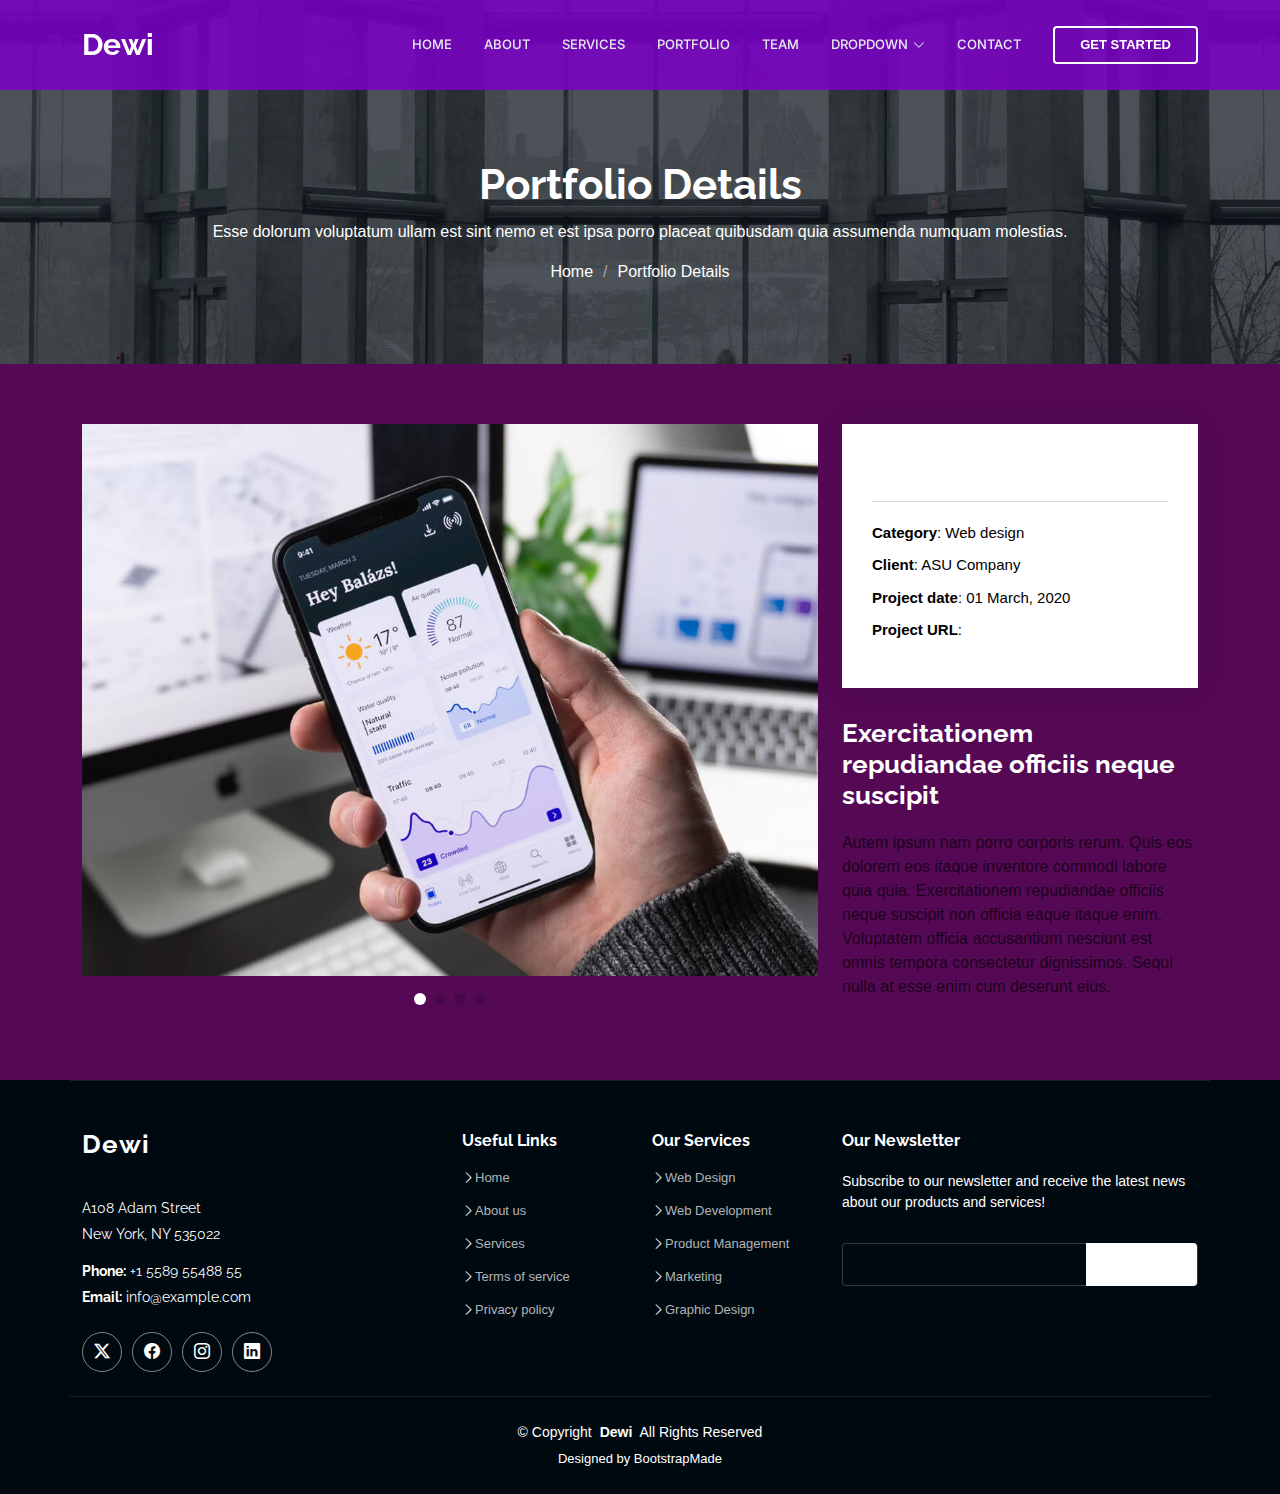
<file: portfolio-details.html>
<!DOCTYPE html>
<html lang="en">

<head>
  <meta charset="utf-8">
  <meta content="width=device-width, initial-scale=1.0" name="viewport">
  <title>TEMS CREATIVE TECH | PORTFOLIO DETAILS</title>
  <meta name="description" content="Welcome to Tems Creative">
  <meta name="keywords" content="Tems Creative Tech, Tems Creative Digital Agency, Tems Creative">

  <!-- Favicons -->
  <link href="assets/img/favicon.png" rel="icon">
  <link href="assets/img/apple-touch-icon.png" rel="apple-touch-icon">

  <!-- Fonts -->
  <link href="https://fonts.googleapis.com" rel="preconnect">
  <link href="https://fonts.gstatic.com" rel="preconnect" crossorigin>
  <link href="https://fonts.googleapis.com/css2?family=Roboto:ital,wght@0,100;0,300;0,400;0,500;0,700;0,900;1,100;1,300;1,400;1,500;1,700;1,900&family=Raleway:ital,wght@0,100;0,200;0,300;0,400;0,500;0,600;0,700;0,800;0,900;1,100;1,200;1,300;1,400;1,500;1,600;1,700;1,800;1,900&family=Inter:wght@100;200;300;400;500;600;700;800;900&display=swap" rel="stylesheet">

  <!-- Vendor CSS Files -->
  <link href="assets/vendor/font-awesome/css/font-awesome.css" rel="stylesheet">
  <link href="assets/vendor/font-awesome/css/font-awesome.min.css" rel="stylesheet">
  <link href="assets/vendor/bootstrap/css/bootstrap.min.css" rel="stylesheet">
  <link href="assets/vendor/bootstrap-icons/bootstrap-icons.css" rel="stylesheet">
  <link href="assets/vendor/font-awesome/css/font-awesome.css" rel="stylesheet">
  <link href="assets/vendor/font-awesome/css/font-awesome.min.css" rel="stylesheet">
  <link href="assets/vendor/aos/aos.css" rel="stylesheet">
  <link href="assets/vendor/glightbox/css/glightbox.min.css" rel="stylesheet">
  <link href="assets/vendor/swiper/swiper-bundle.min.css" rel="stylesheet">
  <link rel="stylesheet" href="https://cdn.jsdelivr.net/npm/bootstrap-icons@1.10.5/font/bootstrap-icons.css">
  <link rel='stylesheet' href='https://unpkg.com/boxicons@2.1.4/css/boxicons.min.css'>


  <!-- Main CSS File -->
  <link href="assets/css/main.css" rel="stylesheet">
  <link rel="preconnect" href="https://fonts.googleapis.com">
  <link rel="preconnect" href="https://fonts.gstatic.com" crossorigin>
  <link href="https://fonts.googleapis.com/css2?family=Poppins:ital,wght@0,100;0,200;0,300;0,400;0,500;0,600;0,700;0,800;0,900;1,100;1,200;1,300;1,400;1,500;1,600;1,700;1,800;1,900&display=swap" rel="stylesheet">
 

<body class="portfolio-details-page">

  <header id="header" class="header d-flex align-items-center fixed-top">
    <div class="container-fluid container-xl position-relative d-flex align-items-center">

      <a href="index.html" class="logo d-flex align-items-center me-auto">
        <!-- Uncomment the line below if you also wish to use an image logo -->
        <!-- <img src="assets/img/logo.png" alt=""> -->
        <h1 class="sitename">Dewi</h1>
      </a>

      <nav id="navmenu" class="navmenu">
        <ul>
          <li><a href="#hero">Home</a></li>
          <li><a href="#about">About</a></li>
          <li><a href="#services">Services</a></li>
          <li><a href="#portfolio">Portfolio</a></li>
          <li><a href="#team">Team</a></li>
          <li class="dropdown"><a href="#"><span>Dropdown</span> <i class="bi bi-chevron-down toggle-dropdown"></i></a>
            <ul>
              <li><a href="#">Dropdown 1</a></li>
              <li class="dropdown"><a href="#"><span>Deep Dropdown</span> <i class="bi bi-chevron-down toggle-dropdown"></i></a>
                <ul>
                  <li><a href="#">Deep Dropdown 1</a></li>
                  <li><a href="#">Deep Dropdown 2</a></li>
                  <li><a href="#">Deep Dropdown 3</a></li>
                  <li><a href="#">Deep Dropdown 4</a></li>
                  <li><a href="#">Deep Dropdown 5</a></li>
                </ul>
              </li>
              <li><a href="#">Dropdown 2</a></li>
              <li><a href="#">Dropdown 3</a></li>
              <li><a href="#">Dropdown 4</a></li>
            </ul>
          </li>
          <li><a href="#contact">Contact</a></li>
        </ul>
        <i class="mobile-nav-toggle d-xl-none bi bi-list"></i>
      </nav>

      <a class="cta-btn" href="index.html#about">Get Started</a>

    </div>
  </header>

  <main class="main">

    <!-- Page Title -->
    <div class="page-title dark-background" data-aos="fade" style="background-image: url(assets/img/page-title-bg.webp);">
      <div class="container position-relative">
        <h1>Portfolio Details</h1>
        <p>Esse dolorum voluptatum ullam est sint nemo et est ipsa porro placeat quibusdam quia assumenda numquam molestias.</p>
        <nav class="breadcrumbs">
          <ol>
            <li><a href="index.html">Home</a></li>
            <li class="current">Portfolio Details</li>
          </ol>
        </nav>
      </div>
    </div><!-- End Page Title -->

    <!-- Portfolio Details Section -->
    <section id="portfolio-details" class="portfolio-details section">

      <div class="container" data-aos="fade-up" data-aos-delay="100">

        <div class="row gy-4">

          <div class="col-lg-8">
            <div class="portfolio-details-slider swiper init-swiper">

              <script type="application/json" class="swiper-config">
                {
                  "loop": true,
                  "speed": 600,
                  "autoplay": {
                    "delay": 5000
                  },
                  "slidesPerView": "auto",
                  "pagination": {
                    "el": ".swiper-pagination",
                    "type": "bullets",
                    "clickable": true
                  }
                }
              </script>

              <div class="swiper-wrapper align-items-center">

                <div class="swiper-slide">
                  <img src="assets/img/portfolio/app-1.jpg" alt="">
                </div>

                <div class="swiper-slide">
                  <img src="assets/img/portfolio/product-1.jpg" alt="">
                </div>

                <div class="swiper-slide">
                  <img src="assets/img/portfolio/branding-1.jpg" alt="">
                </div>

                <div class="swiper-slide">
                  <img src="assets/img/portfolio/books-1.jpg" alt="">
                </div>

              </div>
              <div class="swiper-pagination"></div>
            </div>
          </div>

          <div class="col-lg-4">
            <div class="portfolio-info" data-aos="fade-up" data-aos-delay="200">
              <h3>Project information</h3>
              <ul>
                <li><strong>Category</strong>: Web design</li>
                <li><strong>Client</strong>: ASU Company</li>
                <li><strong>Project date</strong>: 01 March, 2020</li>
                <li><strong>Project URL</strong>: <a href="#">www.example.com</a></li>
              </ul>
            </div>
            <div class="portfolio-description" data-aos="fade-up" data-aos-delay="300">
              <h2>Exercitationem repudiandae officiis neque suscipit</h2>
              <p>
                Autem ipsum nam porro corporis rerum. Quis eos dolorem eos itaque inventore commodi labore quia quia. Exercitationem repudiandae officiis neque suscipit non officia eaque itaque enim. Voluptatem officia accusantium nesciunt est omnis tempora consectetur dignissimos. Sequi nulla at esse enim cum deserunt eius.
              </p>
            </div>
          </div>

        </div>

      </div>

    </section><!-- /Portfolio Details Section -->

  </main>

  <footer id="footer" class="footer dark-background">

    <div class="container footer-top">
      <div class="row gy-4">
        <div class="col-lg-4 col-md-6 footer-about">
          <a href="index.html" class="logo d-flex align-items-center">
            <span class="sitename">Dewi</span>
          </a>
          <div class="footer-contact pt-3">
            <p>A108 Adam Street</p>
            <p>New York, NY 535022</p>
            <p class="mt-3"><strong>Phone:</strong> <span>+1 5589 55488 55</span></p>
            <p><strong>Email:</strong> <span>info@example.com</span></p>
          </div>
          <div class="social-links d-flex mt-4">
            <a href=""><i class="bi bi-twitter-x"></i></a>
            <a href=""><i class="bi bi-facebook"></i></a>
            <a href=""><i class="bi bi-instagram"></i></a>
            <a href=""><i class="bi bi-linkedin"></i></a>
          </div>
        </div>

        <div class="col-lg-2 col-md-3 footer-links">
          <h4>Useful Links</h4>
          <ul>
            <li><i class="bi bi-chevron-right"></i> <a href="#">Home</a></li>
            <li><i class="bi bi-chevron-right"></i> <a href="#">About us</a></li>
            <li><i class="bi bi-chevron-right"></i> <a href="#">Services</a></li>
            <li><i class="bi bi-chevron-right"></i> <a href="#">Terms of service</a></li>
            <li><i class="bi bi-chevron-right"></i> <a href="#">Privacy policy</a></li>
          </ul>
        </div>

        <div class="col-lg-2 col-md-3 footer-links">
          <h4>Our Services</h4>
          <ul>
            <li><i class="bi bi-chevron-right"></i> <a href="#">Web Design</a></li>
            <li><i class="bi bi-chevron-right"></i> <a href="#">Web Development</a></li>
            <li><i class="bi bi-chevron-right"></i> <a href="#">Product Management</a></li>
            <li><i class="bi bi-chevron-right"></i> <a href="#">Marketing</a></li>
            <li><i class="bi bi-chevron-right"></i> <a href="#">Graphic Design</a></li>
          </ul>
        </div>

        <div class="col-lg-4 col-md-12 footer-newsletter">
          <h4>Our Newsletter</h4>
          <p>Subscribe to our newsletter and receive the latest news about our products and services!</p>
          <form action="forms/newsletter.php" method="post" class="php-email-form">
            <div class="newsletter-form"><input type="email" name="email"><input type="submit" value="Subscribe"></div>
            <div class="loading">Loading</div>
            <div class="error-message"></div>
            <div class="sent-message">Your subscription request has been sent. Thank you!</div>
          </form>
        </div>

      </div>
    </div>

    <div class="container copyright text-center mt-4">
      <p>© <span>Copyright</span> <strong class="px-1 sitename">Dewi</strong> <span>All Rights Reserved</span></p>
      <div class="credits">
        <!-- All the links in the footer should remain intact. -->
        <!-- You can delete the links only if you've purchased the pro version. -->
        <!-- Licensing information: https://bootstrapmade.com/license/ -->
        <!-- Purchase the pro version with working PHP/AJAX contact form: [buy-url] -->
        Designed by <a href="https://bootstrapmade.com/">BootstrapMade</a>
      </div>
    </div>

  </footer>

  <!-- Scroll Top -->
  <a href="#" id="scroll-top" class="scroll-top d-flex align-items-center justify-content-center"><i class="bi bi-arrow-up-short"></i></a>

  <!-- Preloader -->
  <div id="preloader"></div>

  <!-- Vendor JS Files -->
  <script src="assets/vendor/bootstrap/js/bootstrap.bundle.min.js"></script>
  <script src="assets/vendor/php-email-form/validate.js"></script>
  <script src="assets/vendor/aos/aos.js"></script>
  <script src="assets/vendor/glightbox/js/glightbox.min.js"></script>
  <script src="assets/vendor/purecounter/purecounter_vanilla.js"></script>
  <script src="assets/vendor/swiper/swiper-bundle.min.js"></script>
  <script src="assets/vendor/imagesloaded/imagesloaded.pkgd.min.js"></script>
  <script src="assets/vendor/isotope-layout/isotope.pkgd.min.js"></script>

  <!-- Main JS File -->
  <script src="assets/js/main.js"></script>

</body>

</html>
</file>
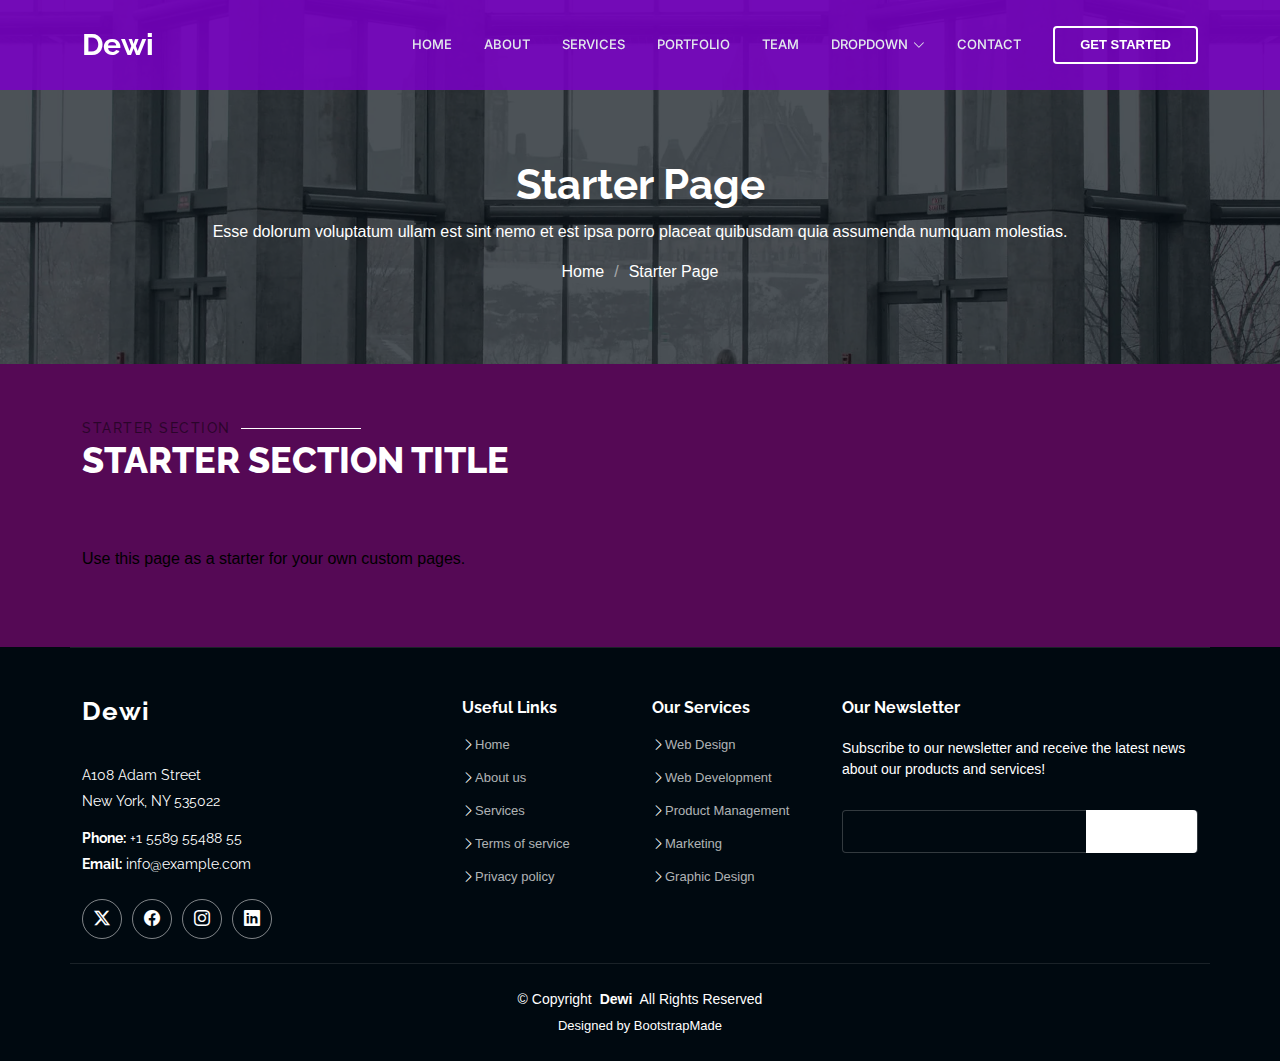
<file: starter-page.html>
<!DOCTYPE html>
<html lang="en">

<head>
  <meta charset="utf-8">
  <meta content="width=device-width, initial-scale=1.0" name="viewport">
  <title>Starter Page - Dewi Bootstrap Template</title>
  <meta name="description" content="">
  <meta name="keywords" content="">

  <!-- Favicons -->
  <link href="assets/img/favicon.png" rel="icon">
  <link href="assets/img/apple-touch-icon.png" rel="apple-touch-icon">

  <!-- Fonts -->
  <link href="https://fonts.googleapis.com" rel="preconnect">
  <link href="https://fonts.gstatic.com" rel="preconnect" crossorigin>
  <link href="https://fonts.googleapis.com/css2?family=Roboto:ital,wght@0,100;0,300;0,400;0,500;0,700;0,900;1,100;1,300;1,400;1,500;1,700;1,900&family=Raleway:ital,wght@0,100;0,200;0,300;0,400;0,500;0,600;0,700;0,800;0,900;1,100;1,200;1,300;1,400;1,500;1,600;1,700;1,800;1,900&family=Inter:wght@100;200;300;400;500;600;700;800;900&display=swap" rel="stylesheet">

  <!-- Vendor CSS Files -->
  <link href="assets/vendor/bootstrap/css/bootstrap.min.css" rel="stylesheet">
  <link href="assets/vendor/bootstrap-icons/bootstrap-icons.css" rel="stylesheet">
  <link href="assets/vendor/aos/aos.css" rel="stylesheet">
  <link href="assets/vendor/glightbox/css/glightbox.min.css" rel="stylesheet">
  <link href="assets/vendor/swiper/swiper-bundle.min.css" rel="stylesheet">

  <!-- Main CSS File -->
  <link href="assets/css/main.css" rel="stylesheet">

  <!-- =======================================================
  * Template Name: Dewi
  * Template URL: https://bootstrapmade.com/dewi-free-multi-purpose-html-template/
  * Updated: Aug 07 2024 with Bootstrap v5.3.3
  * Author: BootstrapMade.com
  * License: https://bootstrapmade.com/license/
  ======================================================== -->
</head>

<body class="starter-page-page">

  <header id="header" class="header d-flex align-items-center fixed-top">
    <div class="container-fluid container-xl position-relative d-flex align-items-center">

      <a href="index.html" class="logo d-flex align-items-center me-auto">
        <!-- Uncomment the line below if you also wish to use an image logo -->
        <!-- <img src="assets/img/logo.png" alt=""> -->
        <h1 class="sitename">Dewi</h1>
      </a>

      <nav id="navmenu" class="navmenu">
        <ul>
          <li><a href="#hero">Home</a></li>
          <li><a href="#about">About</a></li>
          <li><a href="#services">Services</a></li>
          <li><a href="#portfolio">Portfolio</a></li>
          <li><a href="#team">Team</a></li>
          <li class="dropdown"><a href="#"><span>Dropdown</span> <i class="bi bi-chevron-down toggle-dropdown"></i></a>
            <ul>
              <li><a href="#">Dropdown 1</a></li>
              <li class="dropdown"><a href="#"><span>Deep Dropdown</span> <i class="bi bi-chevron-down toggle-dropdown"></i></a>
                <ul>
                  <li><a href="#">Deep Dropdown 1</a></li>
                  <li><a href="#">Deep Dropdown 2</a></li>
                  <li><a href="#">Deep Dropdown 3</a></li>
                  <li><a href="#">Deep Dropdown 4</a></li>
                  <li><a href="#">Deep Dropdown 5</a></li>
                </ul>
              </li>
              <li><a href="#">Dropdown 2</a></li>
              <li><a href="#">Dropdown 3</a></li>
              <li><a href="#">Dropdown 4</a></li>
            </ul>
          </li>
          <li><a href="#contact">Contact</a></li>
        </ul>
        <i class="mobile-nav-toggle d-xl-none bi bi-list"></i>
      </nav>

      <a class="cta-btn" href="index.html#about">Get Started</a>

    </div>
  </header>

  <main class="main">

    <!-- Page Title -->
    <div class="page-title dark-background" data-aos="fade" style="background-image: url(assets/img/page-title-bg.webp);">
      <div class="container position-relative">
        <h1>Starter Page</h1>
        <p>Esse dolorum voluptatum ullam est sint nemo et est ipsa porro placeat quibusdam quia assumenda numquam molestias.</p>
        <nav class="breadcrumbs">
          <ol>
            <li><a href="index.html">Home</a></li>
            <li class="current">Starter Page</li>
          </ol>
        </nav>
      </div>
    </div><!-- End Page Title -->

    <!-- Starter Section Section -->
    <section id="starter-section" class="starter-section section">

      <!-- Section Title -->
      <div class="container section-title" data-aos="fade-up">
        <h2>Starter Section</h2>
        <p>Starter Section Title<br></p>
      </div><!-- End Section Title -->

      <div class="container" data-aos="fade-up">
        <p>Use this page as a starter for your own custom pages.</p>
      </div>

    </section><!-- /Starter Section Section -->

  </main>

  <footer id="footer" class="footer dark-background">

    <div class="container footer-top">
      <div class="row gy-4">
        <div class="col-lg-4 col-md-6 footer-about">
          <a href="index.html" class="logo d-flex align-items-center">
            <span class="sitename">Dewi</span>
          </a>
          <div class="footer-contact pt-3">
            <p>A108 Adam Street</p>
            <p>New York, NY 535022</p>
            <p class="mt-3"><strong>Phone:</strong> <span>+1 5589 55488 55</span></p>
            <p><strong>Email:</strong> <span>info@example.com</span></p>
          </div>
          <div class="social-links d-flex mt-4">
            <a href=""><i class="bi bi-twitter-x"></i></a>
            <a href=""><i class="bi bi-facebook"></i></a>
            <a href=""><i class="bi bi-instagram"></i></a>
            <a href=""><i class="bi bi-linkedin"></i></a>
          </div>
        </div>

        <div class="col-lg-2 col-md-3 footer-links">
          <h4>Useful Links</h4>
          <ul>
            <li><i class="bi bi-chevron-right"></i> <a href="#">Home</a></li>
            <li><i class="bi bi-chevron-right"></i> <a href="#">About us</a></li>
            <li><i class="bi bi-chevron-right"></i> <a href="#">Services</a></li>
            <li><i class="bi bi-chevron-right"></i> <a href="#">Terms of service</a></li>
            <li><i class="bi bi-chevron-right"></i> <a href="#">Privacy policy</a></li>
          </ul>
        </div>

        <div class="col-lg-2 col-md-3 footer-links">
          <h4>Our Services</h4>
          <ul>
            <li><i class="bi bi-chevron-right"></i> <a href="#">Web Design</a></li>
            <li><i class="bi bi-chevron-right"></i> <a href="#">Web Development</a></li>
            <li><i class="bi bi-chevron-right"></i> <a href="#">Product Management</a></li>
            <li><i class="bi bi-chevron-right"></i> <a href="#">Marketing</a></li>
            <li><i class="bi bi-chevron-right"></i> <a href="#">Graphic Design</a></li>
          </ul>
        </div>

        <div class="col-lg-4 col-md-12 footer-newsletter">
          <h4>Our Newsletter</h4>
          <p>Subscribe to our newsletter and receive the latest news about our products and services!</p>
          <form action="forms/newsletter.php" method="post" class="php-email-form">
            <div class="newsletter-form"><input type="email" name="email"><input type="submit" value="Subscribe"></div>
            <div class="loading">Loading</div>
            <div class="error-message"></div>
            <div class="sent-message">Your subscription request has been sent. Thank you!</div>
          </form>
        </div>

      </div>
    </div>

    <div class="container copyright text-center mt-4">
      <p>© <span>Copyright</span> <strong class="px-1 sitename">Dewi</strong> <span>All Rights Reserved</span></p>
      <div class="credits">
        <!-- All the links in the footer should remain intact. -->
        <!-- You can delete the links only if you've purchased the pro version. -->
        <!-- Licensing information: https://bootstrapmade.com/license/ -->
        <!-- Purchase the pro version with working PHP/AJAX contact form: [buy-url] -->
        Designed by <a href="https://bootstrapmade.com/">BootstrapMade</a>
      </div>
    </div>

  </footer>

  <!-- Scroll Top -->
  <a href="#" id="scroll-top" class="scroll-top d-flex align-items-center justify-content-center"><i class="bi bi-arrow-up-short"></i></a>

  <!-- Preloader -->
  <div id="preloader"></div>

  <!-- Vendor JS Files -->
  <script src="assets/vendor/bootstrap/js/bootstrap.bundle.min.js"></script>
  <script src="assets/vendor/php-email-form/validate.js"></script>
  <script src="assets/vendor/aos/aos.js"></script>
  <script src="assets/vendor/glightbox/js/glightbox.min.js"></script>
  <script src="assets/vendor/purecounter/purecounter_vanilla.js"></script>
  <script src="assets/vendor/swiper/swiper-bundle.min.js"></script>
  <script src="assets/vendor/imagesloaded/imagesloaded.pkgd.min.js"></script>
  <script src="assets/vendor/isotope-layout/isotope.pkgd.min.js"></script>

  <!-- Main JS File -->
  <script src="assets/js/main.js"></script>

</body>

</html>
</file>
<file: assets/css/main.css>
/* Fonts */
:root {
  --default-font: "Roboto",  system-ui, -apple-system, "Segoe UI", Roboto, "Helvetica Neue", Arial, "Noto Sans", "Liberation Sans", sans-serif, "Apple Color Emoji", "Segoe UI Emoji", "Segoe UI Symbol", "Noto Color Emoji";
  --heading-font: "Raleway",  sans-serif;
  --nav-font: "Inter",  sans-serif;
}

/* Global Colors - The following color variables are used throughout the website. Updating them here will change the color scheme of the entire website */
:root { 
  --purple-one:#240024;
  --background-color: #550955; /* Background color for the entire website, including individual sections */
  --default-color: #000000; /* Default color used for the majority of the text content across the entire website */
  --heading-color: #ffffff; /* Color for headings, subheadings and title throughout the website */
  --accent-color: #ffffff; /* Accent color that represents your brand on the website. It's used for buttons, links, and other elements that need to stand out */
  --surface-color: #ffffff; /* The surface color is used as a background of boxed elements within sections, such as cards, icon boxes, or other elements that require a visual separation from the global background. */
  --contrast-color: #ffffff; /* Contrast color for text, ensuring readability against backgrounds of accent, heading, or default colors. */
}

/* Nav Menu Colors - The following color variables are used specifically for the navigation menu. They are separate from the global colors to allow for more customization options */
:root {
  --nav-color: #e5eaee;  /* The default color of the main navmenu links */
  --nav-hover-color: #fdfdfd; /* Applied to main navmenu links when they are hovered over or active */
  --nav-mobile-background-color: #ffffff; /* Used as the background color for mobile navigation menu */
  --nav-dropdown-background-color: #ffffff; /* Used as the background color for dropdown items that appear when hovering over primary navigation items */
  --nav-dropdown-color: #444444; /* Used for navigation links of the dropdown items in the navigation menu. */
  --nav-dropdown-hover-color: #ffffff; /* Similar to --nav-hover-color, this color is applied to dropdown navigation links when they are hovered over. */
}

/* Color Presets - These classes override global colors when applied to any section or element, providing reuse of the sam color scheme. */

.light-background {
  --background-color: #f1f4fa;
  --surface-color: #ffffff;
}

.dark-background {
  --background-color: #000910;
  --default-color: #ffffff;
  --heading-color: #ffffff;
  --surface-color: #28323a;
  --contrast-color: #ffffff;
}

/* Smooth scroll */
:root {
  scroll-behavior: smooth;
}

/* Service tools */
.service-tools > li, .service-tools i{
  font-size: 1.6em;
}
/*--------------------------------------------------------------
# General Styling & Shared Classes
--------------------------------------------------------------*/
body {
  color: var(--default-color);
  background-color: var(--background-color);
  /* font-family: var(--default-font); */
  font-family: sans-serif;
}

a {
  color: var(--accent-color);
  text-decoration: none;
  transition: 0.3s;
}
#business-tag{
  font-family: "Poppins", sans-serif;
}
a:hover {
  color: color-mix(in srgb, var(--default-color), transparent 25%);
  text-decoration: none;
}

h1,
h2,
h3,
h4,
h5,
h6 {
  color: var(--heading-color);
  font-family: var(--heading-font);
}

/* PHP Email Form Messages
------------------------------*/
.php-email-form .error-message {
  display: none;
  background: #df1529;
  color: #ffffff;
  text-align: left;
  padding: 15px;
  margin-bottom: 24px;
  font-weight: 600;
}

.php-email-form .sent-message {
  display: none;
  color: #ffffff;
  background: #059652;
  text-align: center;
  padding: 15px;
  margin-bottom: 24px;
  font-weight: 600;
}

.php-email-form .loading {
  display: none;
  background: var(--surface-color);
  text-align: center;
  padding: 15px;
  margin-bottom: 24px;
}

.php-email-form .loading:before {
  content: "";
  display: inline-block;
  border-radius: 50%;
  width: 24px;
  height: 24px;
  margin: 0 10px -6px 0;
  border: 3px solid var(--accent-color);
  border-top-color: var(--surface-color);
  animation: php-email-form-loading 1s linear infinite;
}

@keyframes php-email-form-loading {
  0% {
    transform: rotate(0deg);
  }

  100% {
    transform: rotate(360deg);
  }
}

/* Pulsating Play Button
------------------------------*/
.pulsating-play-btn {
  width: 94px;
  height: 94px;
  background: radial-gradient(var(--accent-color) 50%, color-mix(in srgb, var(--accent-color), transparent 75%) 52%);
  border-radius: 50%;
  display: block;
  position: relative;
  overflow: hidden;
}

.pulsating-play-btn:before {
  content: "";
  position: absolute;
  width: 120px;
  height: 120px;
  animation-delay: 0s;
  animation: pulsate-play-btn 2s;
  animation-direction: forwards;
  animation-iteration-count: infinite;
  animation-timing-function: steps;
  opacity: 1;
  border-radius: 50%;
  border: 5px solid color-mix(in srgb, var(--accent-color), transparent 30%);
  top: -15%;
  left: -15%;
  background: rgba(198, 16, 0, 0);
}

.pulsating-play-btn:after {
  content: "";
  position: absolute;
  left: 50%;
  top: 50%;
  transform: translateX(-40%) translateY(-50%);
  width: 0;
  height: 0;
  border-top: 10px solid transparent;
  border-bottom: 10px solid transparent;
  border-left: 15px solid #fff;
  z-index: 100;
  transition: all 400ms cubic-bezier(0.55, 0.055, 0.675, 0.19);
}

.pulsating-play-btn:hover:before {
  content: "";
  position: absolute;
  left: 50%;
  top: 50%;
  transform: translateX(-40%) translateY(-50%);
  width: 0;
  height: 0;
  border: none;
  border-top: 10px solid transparent;
  border-bottom: 10px solid transparent;
  border-left: 15px solid #fff;
  z-index: 200;
  animation: none;
  border-radius: 0;
}

.pulsating-play-btn:hover:after {
  border-left: 15px solid var(--background-color);
  transform: scale(20);
}

@keyframes pulsate-play-btn {
  0% {
    transform: scale(0.6, 0.6);
    opacity: 1;
  }

  100% {
    transform: scale(1, 1);
    opacity: 0;
  }
}

/*--------------------------------------------------------------
# Global Header
--------------------------------------------------------------*/
.header {
  --background-color: rgba(122, 0, 198, 0.863);
  --default-color: #ffffff;
  --heading-color: #ffffff;
  color: var(--default-color);
  background-color: var(--background-color);
  padding: 20px 0;
  transition: all 0.5s;
  z-index: 997;
}

.header .logo {
  line-height: 1;
}

.header .logo img {
  max-height: 36px;
  margin-right: 8px;
}

.header .logo h1 {
  font-size: 30px;
  margin: 0;
  font-weight: 700;
  color: var(--heading-color);
}

.header .cta-btn,
.header .cta-btn:focus {
  color: var(--contrast-color);
  font-size: 13px;
  font-weight: 700;
  padding: 7px 25px;
  margin: 0 0 0 30px;
  border-radius: 4px;
  transition: 0.3s;
  text-transform: uppercase;
  border: 2px solid var(--contrast-color);
}

.header .cta-btn:hover,
.header .cta-btn:focus:hover {
  color: #000000;
  background: var(--accent-color);
  border-color: var(--accent-color);
}

@media (max-width: 1200px) {
  .header .logo {
    order: 1;
  }

  .header .cta-btn {
    order: 2;
    margin: 0 15px 0 0;
    padding: 6px 15px;
  }

  .header .navmenu {
    order: 3;
  }
}

.scrolled .header {
  box-shadow: 0px 0 18px rgba(0, 0, 0, 0.1);
}

/* The header when its scrolling on the web page too */
/* Global Header on Scroll
------------------------------*/
.scrolled .header {
  --background-color: rgba(122, 0, 198, 0.863);
}

/*--------------------------------------------------------------
# Navigation Menu
--------------------------------------------------------------*/
/* Desktop Navigation */
@media (min-width: 1200px) {
  .navmenu {
    padding: 0;
  }

  .navmenu ul {
    margin: 0;
    padding: 0;
    display: flex;
    list-style: none;
    align-items: center;
  }

  .navmenu li {
    position: relative;
  }

  .navmenu>ul>li {
    white-space: nowrap;
    padding: 15px 14px;
  }

  .navmenu>ul>li:last-child {
    padding-right: 0;
  }

  .navmenu a,
  .navmenu a:focus {
    color: var(--nav-color);
    font-size: 13px;
    padding: 0 2px;
    font-family: var(--nav-font);
    font-weight: 500;
    display: flex;
    align-items: center;
    justify-content: space-between;
    white-space: nowrap;
    transition: 0.3s;
    position: relative;
    text-transform: uppercase;
  }

  .navmenu a i,
  .navmenu a:focus i {
    font-size: 12px;
    line-height: 0;
    margin-left: 5px;
    transition: 0.3s;
  }

  .navmenu>ul>li>a:before {
    content: "";
    position: absolute;
    height: 2px;
    bottom: -6px;
    left: 0;
    background-color: var(--nav-hover-color);
    visibility: hidden;
    width: 0px;
    transition: all 0.3s ease-in-out 0s;
  }

  .navmenu a:hover:before,
  .navmenu li:hover>a:before,
  .navmenu .active:before {
    visibility: visible;
    width: 100%;
  }

  .navmenu li:hover>a,
  .navmenu .active,
  .navmenu .active:focus {
    color: color-mix(in srgb, var(--nav-color) 90%, white 15%);
  }

  .navmenu .dropdown ul {
    margin: 0;
    padding: 10px 0;
    background: var(--nav-dropdown-background-color);
    display: block;
    position: absolute;
    visibility: hidden;
    left: 14px;
    top: 130%;
    opacity: 0;
    transition: 0.3s;
    border-radius: 4px;
    z-index: 99;
    box-shadow: 0px 0px 30px rgba(0, 0, 0, 0.1);
  }

  .navmenu .dropdown ul li {
    min-width: 200px;
  }

  .navmenu .dropdown ul a {
    padding: 10px 20px;
    font-size: 15px;
    text-transform: none;
    color: var(--nav-dropdown-color);
  }

  .navmenu .dropdown ul a i {
    font-size: 12px;
  }

  .navmenu .dropdown ul a:hover,
  .navmenu .dropdown ul .active:hover,
  .navmenu .dropdown ul li:hover>a {
    color: var(--nav-dropdown-hover-color);
  }

  .navmenu .dropdown:hover>ul {
    opacity: 1;
    top: 100%;
    visibility: visible;
  }

  .navmenu .dropdown .dropdown ul {
    top: 0;
    left: -90%;
    visibility: hidden;
  }

  .navmenu .dropdown .dropdown:hover>ul {
    opacity: 1;
    top: 0;
    left: -100%;
    visibility: visible;
  }
}

/* Mobile Navigation */
@media (max-width: 1199px) {
  .mobile-nav-toggle {
    color: var(--nav-color);
    font-size: 28px;
    line-height: 0;
    margin-right: 10px;
    cursor: pointer;
    transition: color 0.3s;
  }

  .navmenu {
    padding: 0;
    z-index: 9997;
  }

  .navmenu ul {
    display: none;
    list-style: none;
    position: absolute;
    inset: 60px 20px 20px 20px;
    padding: 10px 0;
    margin: 0;
    border-radius: 6px;
    background-color: #000910;
    border: 1px solid color-mix(in srgb, var(--default-color), transparent 90%);
    box-shadow: none;
    overflow-y: auto;
    transition: 0.3s;
    z-index: 9998;
  }

  .navmenu a,
  .navmenu a:focus {
    color: var(--nav-color);
    text-transform: uppercase;
    padding: 10px 20px;
    font-family: var(--nav-font);
    font-size: 17px;
    font-weight: 500;
    display: flex;
    align-items: center;
    justify-content: space-between;
    white-space: nowrap;
    transition: 0.3s;
  }

  .navmenu a i,
  .navmenu a:focus i {
    font-size: 12px;
    line-height: 0;
    margin-left: 5px;
    width: 30px;
    height: 30px;
    display: flex;
    align-items: center;
    justify-content: center;
    border-radius: 50%;
    transition: 0.3s;
    background-color: color-mix(in srgb, var(--accent-color), transparent 90%);
  }

  .navmenu a i:hover,
  .navmenu a:focus i:hover {
    background-color: var(--accent-color);
    color: var(--contrast-color);
  }
  
  .navmenu a:hover,
  .navmenu .active,
  .navmenu .active:focus {
    /* color: var(--nav-dropdown-hover-color); */
    color: #8a8a8a;
  }

  .navmenu .active i,
  .navmenu .active:focus i {
    background-color: var(--accent-color);
    color: var(--contrast-color);
    transform: rotate(180deg);
  }

  .navmenu .dropdown ul {
    position: static;
    display: none;
    z-index: 99;
    padding: 10px 0;
    margin: 10px 20px;
    background-color: var(--nav-dropdown-background-color);
    transition: all 0.5s ease-in-out;
  }

  .navmenu .dropdown ul ul {
    background-color: rgba(33, 37, 41, 0.1);
  }

  .navmenu .dropdown>.dropdown-active {
    display: block;
    background-color: rgba(33, 37, 41, 0.03);
  }

  .mobile-nav-active {
    overflow: hidden;
  }

  .mobile-nav-active .mobile-nav-toggle {
    color: #fff;
    position: absolute;
    font-size: 32px;
    top: 15px;
    right: 15px;
    margin-right: 0;
    z-index: 9999;
  }

  .mobile-nav-active .navmenu {
    position: fixed;
    overflow: hidden;
    inset: 0;
    background: rgba(33, 37, 41, 0.8);
    transition: 0.3s;
  }

  .mobile-nav-active .navmenu>ul {
    display: block;
  }
}

/*--------------------------------------------------------------
# Global Footer
--------------------------------------------------------------*/
.footer {
  color: var(--accent-color);
  background-color: var(--background-color);
  font-size: 14px;
  position: relative;
}

.footer .footer-top {
  padding-top: 50px;
  border-top: 1px solid color-mix(in srgb, var(--default-color), transparent 90%);
}

.footer .footer-about .logo {
  line-height: 1;
  margin-bottom: 25px;
}

.footer .footer-about .logo img {
  max-height: 40px;
  margin-right: 6px;
}

.footer .footer-about .logo span {
  font-size: 26px;
  font-weight: 700;
  letter-spacing: 1px;
  font-family: var(--heading-font);
  color: var(--heading-color);
}

.footer .footer-about p {
  font-size: 14px;
  font-family: var(--heading-font);
}

.footer .social-links a {
  display: flex;
  align-items: center;
  justify-content: center;
  width: 40px;
  height: 40px;
  border-radius: 50%;
  border: 1px solid color-mix(in srgb, var(--accent-color), transparent 50%);
  font-size: 16px;
  color: white;
  margin-right: 10px;
  transition: 0.3s;
}

.footer .social-links a:hover {
  color: var(--accent-color);
  border-color: var(--accent-color);
}

.footer h4 {
  font-size: 16px;
  font-weight: bold;
  position: relative;
  padding-bottom: 12px;
}

.footer .footer-links {
  margin-bottom: 30px;
  color: white;
}

.footer .footer-links ul {
  list-style: none;
  padding: 0;
  margin: 0;
}

.footer .footer-links ul li, .footer-link ul i {
  padding-right: 3px;
  font-size: 13px;
  line-height: 0;
}

.footer .footer-links ul li {
  color: var(--accent-color);
  padding: 10px 0;
  display: flex;
  align-items: center;
}

.footer .footer-links ul li:first-child {
  padding-top: 0;
}

.footer .footer-links ul a {
  color: color-mix(in srgb, var(--accent-color), transparent 30%);
  display: inline-block;
  line-height: 1;
}

.footer .footer-links ul a:hover {
  color: var(--accent-color);
}

.footer .footer-contact p {
  margin-bottom: 5px;
}

.footer .footer-newsletter .newsletter-form {
  margin-top: 30px;
  margin-bottom: 15px;
  padding: 6px 8px;
  position: relative;
  border-radius: 4px;
  border: 1px solid color-mix(in srgb, var(--default-color), transparent 80%);
  display: flex;
  background-color: var(--background-color);
  transition: 0.3s;
}

.footer .footer-newsletter .newsletter-form:focus-within {
  border-color: var(--accent-color);
}

input{
  border: var(--background-color) solid;
}
.footer .footer-newsletter .newsletter-form input[type=email] {
  border: 0;
  padding: 4px;
  width: 100%;
  background-color: var(--background-color);
  color: var(--default-color);
}

.footer .footer-newsletter .newsletter-form input[type=email]:focus-visible {
  outline: none;
}

.footer .footer-newsletter .newsletter-form input[type=submit] {
  border: 0;
  font-size: 16px;
  padding: 0 20px;
  margin: -7px -8px -7px 0;
  background: var(--accent-color);
  color: var(--contrast-color);
  transition: 0.3s;
  border-radius: 0 4px 4px 0;
}

.footer .footer-newsletter .newsletter-form input[type=submit]:hover {
  background: color-mix(in srgb, var(--accent-color), transparent 20%);
}

.footer .copyright {
  padding: 25px 0;
  border-top: 1px solid color-mix(in srgb, var(--default-color), transparent 90%);
}

.footer .copyright p {
  margin-bottom: 0;
}

.footer .credits {
  margin-top: 6px;
  font-size: 13px;
}

/*--------------------------------------------------------------
# Preloader
--------------------------------------------------------------*/
  /* Preloader Styles */
  #preloader {
    position: fixed;
    inset: 0;
    z-index: 999999;
    overflow: hidden;
    background: var(--background-color, black); /* Black background */
    transition: all 0.6s ease-out;
    display: flex;
    align-items: center;
    justify-content: center;
    flex-direction: column;
  }

  /* Loader circle */
  #preloader:before {
    content: "";
    position: fixed;
    top: calc(50% - 30px);
    left: calc(50% - 30px);
    border: 6px solid #ffffff;
    border-color: var(--heading-color, white) transparent var(--heading-color, white) transparent;
    border-radius: 50%;
    width: 60px;
    height: 60px;
    animation: animate-preloader 1.5s linear infinite;
  }

  /* Spinning animation */
  @keyframes animate-preloader {
    0% {
      transform: rotate(0deg);
    }
    100% {
      transform: rotate(360deg);
    }
  }

  /* Text below the preloader */
  .loader-text {
    margin-top: 100px; /* Space between loader and text */
    font-size: 24px;
    font-weight: 800;
    font-family: "Poppins";
    color: black; /* Black text */
    font-weight: bold;
    text-transform: uppercase;
  }

  /* Hide preloader after loading */
  body.loaded #preloader {
    opacity: 0;
    visibility: hidden;
  }

/*--------------------------------------------------------------
# Scroll Top Button
--------------------------------------------------------------*/
.scroll-top {
  position: fixed;
  visibility: hidden;
  opacity: 0;
  /* font-size: 30px; */
  right: 15px;
  bottom: 15px;
  z-index: 99999;
  background-color: var(--accent-color);
  width: 40px;
  height: 40px;
  /* color: var(--background-color); */
  border-radius: 4px;
  transition: all 0.4s;
}

.scroll-top i {
  font-size: 24px;
  font-weight: 800;
  color: var(--purple-one);
  line-height: 0;
}

.scroll-top:hover {
  background-color: color-mix(in srgb, var(--accent-color), transparent 20%);
  color: var(--contrast-color);
}

.scroll-top.active {
  visibility: visible;
  opacity: 1;
}

/*--------------------------------------------------------------
# Disable aos animation delay on mobile devices
--------------------------------------------------------------*/
@media screen and (max-width: 768px) {
  [data-aos-delay] {
    transition-delay: 0 !important;
  }
}

/*--------------------------------------------------------------
# Global Page Titles & Breadcrumbs
--------------------------------------------------------------*/
.page-title {
  color: var(--default-color);
  background-color: var(--background-color);
  background-size: cover;
  background-position: center;
  background-repeat: no-repeat;
  padding: 160px 0 80px 0;
  text-align: center;
  position: relative;
}

.page-title:before {
  content: "";
  background: color-mix(in srgb, var(--background-color), transparent 30%);
  position: absolute;
  inset: 0;
}

.page-title h1 {
  font-size: 42px;
  font-weight: 700;
  margin-bottom: 10px;
}

.page-title .breadcrumbs ol {
  display: flex;
  flex-wrap: wrap;
  list-style: none;
  justify-content: center;
  padding: 0;
  margin: 0;
  font-size: 16px;
  font-weight: 400;
}

.page-title .breadcrumbs ol li+li {
  padding-left: 10px;
}

.page-title .breadcrumbs ol li+li::before {
  content: "/";
  display: inline-block;
  padding-right: 10px;
  color: color-mix(in srgb, var(--default-color), transparent 50%);
}

/*--------------------------------------------------------------
# Global Sections
--------------------------------------------------------------*/
section,
.section {
  color: var(--default-color);
  background-color: var(--background-color);
  padding: 60px 0;
  scroll-margin-top: 90px;
  overflow: clip;
}

@media (max-width: 1199px) {

  section,
  .section {
    scroll-margin-top: 76px;
  }
}

/*--------------------------------------------------------------
# Global Section Titles
--------------------------------------------------------------*/
.section-title {
  padding-bottom: 60px;
  position: relative;
}

.section-title h2 {
  font-size: 14px;
  font-weight: 500;
  padding: 0;
  line-height: 1px;
  margin: 0;
  letter-spacing: 1.5px;
  text-transform: uppercase;
  color: color-mix(in srgb, var(--default-color), transparent 50%);
  position: relative;
}

.section-title h2::after {
  content: "";
  width: 120px;
  height: 1px;
  display: inline-block;
  background: var(--accent-color);
  margin: 4px 10px;
}

.section-title p {
  color: var(--heading-color);
  margin: 0;
  font-size: 36px;
  font-weight: 800;
  text-transform: uppercase;
  font-family: var(--heading-font);
}

@media (max-width: 768px) {
  .section-title p {
    font-size: 24px;
  }
}

/*--------------------------------------------------------------
# Hero Section
--------------------------------------------------------------*/
.hero {
  width: 100%;
  min-height: 100vh;
  position: relative;
  padding: 80px 0;
  display: flex;
  align-items: center;
  justify-content: center;
}

.hero img {
  position: absolute;
  inset: 0;
  display: block;
  width: 100%;
  height: 100%;
  object-fit: cover;
  z-index: 1;
}

.hero:before {
  content: "";
  background: color-mix(in srgb, var(--background-color), transparent 30%);
  position: absolute;
  inset: 0;
  z-index: 2;
}

.hero .container {
  position: relative;
  z-index: 3;
}

.hero h2 {
  margin: 0;
  font-size: 48px;
  font-weight: 700;
  text-transform: uppercase;
}

.hero p {
  color: color-mix(in srgb, var(--default-color), transparent 20%);
  margin: 10px 0 0 0;
  font-size: 24px;
}

.hero .btn-get-started {
  background: transparent;
  color: #ffffff;
  font-weight: 800;
  font-weight: 900 !important;
  font-size: 18px;
  letter-spacing: 1px;
  display: inline-block;
  padding: 10px 30px;
  border-radius: 1px;
  transition: 0.3s;
  text-transform: uppercase;
}

.hero .btn-get-started:hover {
  background: #000000;
  color: white;
}

.hero .btn-watch-video {
  background: transparent;
  color: #ffffff;
  font-weight: 800;
  font-weight: 900 !important;
  font-size: 18px;
  letter-spacing: 1px;
  display: inline-block;
  padding: 10px 30px;
  border-radius: 1px;
  transition: 0.3s;
  text-transform: uppercase;
}

.hero .btn-watch-video i {
  color:  #ffffff;
  font-size: 32px;
  transition: 0.3s;
  line-height: 0;
  margin-right: 8px;
}

.hero .btn-watch-video:hover {
  background: #000000;
  color: white;
}

.hero .btn-watch-video:hover i {
  /* background-color: purple; */
        color: white;
}

@media (max-width: 768px) {
  .hero h2 {
    font-size: 32px;
  }

  .hero p {
    font-size: 18px;
  }
}

/*--------------------------------------------------------------
# About Section
--------------------------------------------------------------*/
.about h3 {
  font-weight: 700;
  font-size: 28px;
  margin-bottom: 20px;
}

.about .fst-italic {
  color: color-mix(in srgb, var(--default-color), var(--contrast-color) 50%);
}

.about .content ul {
  list-style: none;
  padding: 0;
}

.about .content ul li {
  padding: 0 0 10px 30px;
  position: relative;
}

.about .content ul i {
  position: absolute;
  font-size: 20px;
  left: 0;
  top: -3px;
  color: var(--accent-color);
}

.about .content p:last-child {
  margin-bottom: 0;
}

.about .pulsating-play-btn {
  position: absolute;
  left: calc(50% - 47px);
  top: calc(50% - 47px);
}

/*--------------------------------------------------------------
# Stats Section
--------------------------------------------------------------*/
.stats .stats-item {
  background-color: var(--surface-color);
  box-shadow: 0px 0 30px rgba(0, 0, 0, 0.1);
  padding: 30px;
}

.stats .stats-item i {
  color: var(--accent-color);
  font-size: 42px;
  line-height: 0;
  margin-right: 20px;
}

.stats .stats-item span {
  color: var(--heading-color);
  font-size: 36px;
  display: block;
  font-weight: 600;
}

.stats .stats-item p {
  padding: 0;
  margin: 0;
  font-family: var(--heading-font);
  font-size: 16px;
}

/*--------------------------------------------------------------
# Services Section
--------------------------------------------------------------*/
.services .img {
  border-radius: 8px;
  overflow: hidden;
}

.services .img img {
  transition: 0.6s;
}

.services .details {
  background: var(--accent-color);
  padding: 50px 30px; /* Padding added for better spacing */
  margin: -100px 30px 0 30px;
  transition: all ease-in-out 0.3s;
  position: relative;
  text-align: center;
  border-radius: 8px;
  box-shadow: 0px 0 25px rgba(0, 0, 0, 0.1);
}

.services .details .icon {
  margin: 0;
  width: 72px;
  height: 72px;
  background: var(--accent-color);
  color: #000910;
  border: 6px solid var(--contrast-color);
  border-radius: 50px;
  display: flex;
  align-items: center;
  justify-content: center;
  margin-bottom: 20px;
  font-size: 28px;
  transition: ease-in-out 0.3s;
  position: absolute;
  top: -36px;
  left: calc(50% - 36px);
}

.services .details h3 {
  font-weight: 700;
  margin: 10px 0 15px 0;
  font-size: 22px;
  transition: ease-in-out 0.3s;
}

.services .details p {
  color: color-mix(in srgb, var(--default-color), transparent 10%);
  line-height: 24px;
  font-size: 14px;
  margin-bottom: 0;
}

.services .service-item:hover .details h3 {
  color: #000910; /* Change this color as needed */
}

.services .service-item:hover .details .icon {
  background: rgb(243, 243, 243); /* Set background to black on hover */
  border: 2px solid var(--accent-color);
}

.services .service-item:hover .details .icon i {
  color: #000910; /* Change this color as needed */
}

.services .service-item:hover .img img {
  transform: scale(1.2);
}

/* Add padding to the services section for spacing */
.services {
  padding: 60px 0; /* Adjust padding for top and bottom spacing */
}


/*--------------------------------------------------------------
# Clients Section
--------------------------------------------------------------*/
.clients {
  padding: 20px 0;
}

.clients .client-logo {
  display: flex;
  justify-content: center;
  align-items: center;
  overflow: hidden;
}

.clients .client-logo img {
  padding: 20px 40px;
  max-width: 90%;
  transition: 0.3s;
  opacity: 0.5;
  filter: grayscale(100);
}

.clients .client-logo img:hover {
  filter: none;
  opacity: 1;
}

@media (max-width: 640px) {
  .clients .client-logo img {
    padding: 20px;
  }
}

/*--------------------------------------------------------------
# Features Section
--------------------------------------------------------------*/
.features .nav-tabs {
  border: 0;
}

.features .nav-link {
  background-color: var(--surface-color);
  color: var(--heading-color);
  border: 1px solid color-mix(in srgb, var(--default-color), transparent 85%);
  padding: 15px 20px;
  transition: 0.3s;
  border-radius: 0;
  display: flex;
  align-items: center;
  justify-content: center;
  cursor: pointer;
  height: 100%;
}

.features .nav-link i {
  padding-right: 15px;
  font-size: 48px;
}

.features .nav-link h4 {
  font-size: 18px;
  font-weight: 600;
  margin: 0;
}

.features .nav-link:hover {
  color: var(--accent-color);
  border-color: var(--accent-color);
}

.features .nav-link.active {
  background: var(--accent-color);
  color: var(--contrast-color);
  border-color: var(--accent-color);
}

.features .nav-link.active h4 {
  color: var(--contrast-color);
}

@media (max-width: 768px) {
  .features .nav-link i {
    padding: 0;
    line-height: 1;
    font-size: 36px;
  }
}

@media (max-width: 575px) {
  .features .nav-link {
    padding: 15px;
  }

  .features .nav-link i {
    font-size: 24px;
  }
}

.features .tab-content {
  margin-top: 30px;
}

.features .tab-pane h3 {
  color: var(--heading-color);
  font-weight: 700;
  font-size: 26px;
}

.features .tab-pane ul {
  list-style: none;
  padding: 0;
}

.features .tab-pane ul li {
  padding-bottom: 10px;
}

.features .tab-pane ul i {
  font-size: 20px;
  padding-right: 4px;
  color: var(--accent-color);
}

.features .tab-pane p:last-child {
  margin-bottom: 0;
}

/*--------------------------------------------------------------
# Services 2 Section
--------------------------------------------------------------*/
.services-2 .service-item {
  background-color: var(--surface-color);
  padding: 30px;
  border: 1px solid color-mix(in srgb, var(--default-color), transparent 85%);
  transition: 0.3s;
}

.services-2 .service-item .icon {
  font-size: 36px;
  line-height: 0;
  margin-right: 30px;
  color: var(--accent-color);
}

.services-2 .service-item .title {
  font-weight: 700;
  margin-bottom: 15px;
  font-size: 20px;
}

.services-2 .service-item .title a {
  color: var(--heading-color);
}

.services-2 .service-item .description {
  line-height: 24px;
  font-size: 14px;
  margin: 0;
}

.services-2 .service-item:hover {
  border-color: var(--accent-color);
}

.services-2 .service-item:hover .title a {
  color: var(--accent-color);
}

/*--------------------------------------------------------------
# Testimonials Section
--------------------------------------------------------------*/
.testimonials {
  padding: 80px 0;
  position: relative;
}

.testimonials:before {
  content: "";
  background: color-mix(in srgb, var(--background-color), transparent 30%);
  position: absolute;
  inset: 0;
  z-index: 2;
}

.testimonials .testimonials-bg {
  position: absolute;
  inset: 0;
  display: block;
  width: 100%;
  height: 100%;
  object-fit: cover;
  z-index: 1;
}

.testimonials .container {
  position: relative;
  z-index: 3;
}

.testimonials .testimonials-carousel,
.testimonials .testimonials-slider {
  overflow: hidden;
}

.testimonials .testimonial-item {
  text-align: center;
}

.testimonials .testimonial-item .testimonial-img {
  width: 100px;
  border-radius: 50%;
  border: 6px solid color-mix(in srgb, var(--default-color), transparent 85%);
  margin: 0 auto;
}

.testimonials .testimonial-item h3 {
  font-size: 20px;
  font-weight: bold;
  margin: 10px 0 5px 0;
}

.testimonials .testimonial-item h4 {
  font-size: 14px;
  margin: 0 0 15px 0;
  color: color-mix(in srgb, var(--default-color), transparent 40%);
}

.testimonials .testimonial-item .stars {
  margin-bottom: 15px;
}

.testimonials .testimonial-item .stars i {
  color: #ffc107;
  margin: 0 1px;
}

.testimonials .testimonial-item .quote-icon-left,
.testimonials .testimonial-item .quote-icon-right {
  color: color-mix(in srgb, var(--default-color), transparent 40%);
  font-size: 26px;
  line-height: 0;
}

.testimonials .testimonial-item .quote-icon-left {
  display: inline-block;
  left: -5px;
  position: relative;
}

.testimonials .testimonial-item .quote-icon-right {
  display: inline-block;
  right: -5px;
  position: relative;
  top: 10px;
  transform: scale(-1, -1);
}

.testimonials .testimonial-item p {
  font-style: italic;
  margin: 0 auto 15px auto;
}

.testimonials .swiper-wrapper {
  height: auto;
}

.testimonials .swiper-pagination {
  margin-top: 20px;
  position: relative;
}

.testimonials .swiper-pagination .swiper-pagination-bullet {
  width: 12px;
  height: 12px;
  background-color: color-mix(in srgb, var(--default-color), transparent 50%);
  opacity: 0.5;
}

.testimonials .swiper-pagination .swiper-pagination-bullet-active {
  background-color: var(--default-color);
  opacity: 1;
}

@media (min-width: 992px) {
  .testimonials .testimonial-item p {
    width: 80%;
  }
}

/*--------------------------------------------------------------
# Portfolio Section
--------------------------------------------------------------*/
.portfolio .portfolio-filters {
  padding: 0;
  margin: 0 auto 20px auto;
  list-style: none;
  text-align: center;
}

.portfolio .portfolio-filters li {
  cursor: pointer;
  display: inline-block;
  padding: 0;
  font-size: 18px;
  font-weight: 500;
  margin: 0 10px;
  line-height: 1;
  margin-bottom: 5px;
  transition: all 0.3s ease-in-out;
}

.portfolio .portfolio-filters li:hover,
.portfolio .portfolio-filters li.filter-active {
  color: var(--accent-color);
}

.portfolio .portfolio-filters li:first-child {
  margin-left: 0;
}

.portfolio .portfolio-filters li:last-child {
  margin-right: 0;
}

@media (max-width: 575px) {
  .portfolio .portfolio-filters li {
    font-size: 14px;
    margin: 0 5px;
  }
}

.portfolio .portfolio-content {
  position: relative;
  overflow: hidden;
}

.portfolio .portfolio-content img {
  transition: 0.3s;
}

.portfolio .portfolio-content .portfolio-info {
  opacity: 0;
  position: absolute;
  inset: 0;
  z-index: 3;
  transition: all ease-in-out 0.3s;
  background: rgba(0, 0, 0, 0.6);
  padding: 15px;
}

.portfolio .portfolio-content .portfolio-info h4 {
  font-size: 14px;
  padding: 5px 10px;
  font-weight: 400;
  color: #ffffff;
  display: inline-block;
  background-color: var(--accent-color);
}

.portfolio .portfolio-content .portfolio-info p {
  position: absolute;
  bottom: 10px;
  text-align: center;
  display: inline-block;
  left: 0;
  right: 0;
  font-size: 16px;
  font-weight: 600;
  color: rgba(255, 255, 255, 0.8);
}

.portfolio .portfolio-content .portfolio-info .preview-link,
.portfolio .portfolio-content .portfolio-info .details-link {
  position: absolute;
  left: calc(50% - 40px);
  font-size: 26px;
  top: calc(50% - 14px);
  color: #fff;
  transition: 0.3s;
  line-height: 1.2;
}

.portfolio .portfolio-content .portfolio-info .preview-link:hover,
.portfolio .portfolio-content .portfolio-info .details-link:hover {
  color: var(--accent-color);
}

.portfolio .portfolio-content .portfolio-info .details-link {
  left: 50%;
  font-size: 34px;
  line-height: 0;
}

.portfolio .portfolio-content:hover .portfolio-info {
  opacity: 1;
}

.portfolio .portfolio-content:hover img {
  transform: scale(1.1);
}

/*--------------------------------------------------------------
# Team Section
--------------------------------------------------------------*/
.team .member {
  position: relative;
}

.team .member .pic {
  overflow: hidden;
  margin-bottom: 50px;
}

.team .member .member-info {
  background-color: var(--surface-color);
  color: color-mix(in srgb, var(--default-color), transparent 20%);
  box-shadow: 0px 2px 15px rgba(0, 0, 0, 0.1);
  position: absolute;
  bottom: -50px;
  left: 20px;
  right: 20px;
  padding: 20px 15px;
  overflow: hidden;
  transition: 0.5s;
}

.team .member h4 {
  font-weight: 700;
  margin-bottom: 10px;
  font-size: 16px;
  position: relative;
  padding-bottom: 10px;
}

.team .member h4::after {
  content: "";
  position: absolute;
  display: block;
  width: 50px;
  height: 1px;
  background: color-mix(in srgb, var(--default-color), transparent 60%);
  bottom: 0;
  left: 0;
}

.team .member span {
  font-style: italic;
  display: block;
  font-size: 13px;
}

.team .member .social {
  position: absolute;
  right: 15px;
  bottom: 15px;
}

.team .member .social a {
  transition: color 0.3s;
  color: color-mix(in srgb, var(--default-color), transparent 0%);
}

.team .member .social a:hover {
  color: var(--purple-one);
}

.team .member .social i {
  font-size: 16px;
  margin: 0 2px;
}

/*--------------------------------------------------------------
# Contact Section
--------------------------------------------------------------*/
.contact .info-item {
  background-color: var(--purple-one);
  box-shadow: 0px 0px 20px rgba(0, 0, 0, 0.1);
  padding: 24px 0 30px 0;
}

.contact .info-item i {
  font-size: 20px;
  color: var(--accent-color);
  width: 56px;
  height: 56px;
  font-size: 24px;
  display: flex;
  justify-content: center;
  align-items: center;
  border-radius: 4px;
  transition: all 0.3s ease-in-out;
  border-radius: 50%;
  border: 2px dotted color-mix(in srgb, var(--accent-color), transparent 40%);
}

.contact .info-item h3 {
  font-size: 20px;
  color: white;
  font-size: 18px;
  font-weight: 700;
  margin: 10px 0;
}

.contact .info-item p {
  padding: 0;
  margin-bottom: 0;
  font-size: 14px;
}
.contact .info-item i{
  color: white;
}

.contact .php-email-form {
  background-color: var(--purple-one);
  box-shadow: 0px 0px 20px rgba(0, 0, 0, 0.1);
  height: 100%;
  padding: 30px;
}

@media (max-width: 575px) {
  .contact .php-email-form {
    padding: 20px;
  }
}

.contact .php-email-form input::placeholder{
  color: white;
}

.contact .php-email-form input[type=text],
.contact .php-email-form input[type=email],
.contact .php-email-form textarea {
  font-size: 14px;
  padding: 10px 15px;
  box-shadow: none;
  border-radius: 0;
  color: var(--surface-color);
  background-color: var(--purple-one);
  border-color: 2px #fff solid;
}

.contact .php-email-form input[type=text]:focus,
.contact .php-email-form input[type=email]:focus,
.contact .php-email-form textarea:focus {
  border-color: var(--accent-color);
}

.contact .php-email-form input[type=text]::placeholder,
.contact .php-email-form input[type=email]::placeholder,
.contact .php-email-form textarea::placeholder {
  color: color-mix(in srgb, white, transparent 70%);
}

.contact .php-email-form button[type=submit] {
  color: var(--purple-one);
  background: var(--accent-color);
  border: 0;
  padding: 10px 30px;
  transition: 0.4s;
  border-radius: 50px;
}

.contact .php-email-form button[type=submit]:hover {
  background: color-mix(in srgb, var(--accent-color), transparent 20%);
}

/*--------------------------------------------------------------
# Portfolio Details Section
--------------------------------------------------------------*/
.portfolio-details .portfolio-details-slider img {
  width: 100%;
}

.portfolio-details .portfolio-details-slider .swiper-pagination {
  margin-top: 20px;
  position: relative;
}

.portfolio-details .portfolio-details-slider .swiper-pagination .swiper-pagination-bullet {
  width: 12px;
  height: 12px;
  background-color: color-mix(in srgb, var(--default-color), transparent 85%);
  opacity: 1;
}

.portfolio-details .portfolio-details-slider .swiper-pagination .swiper-pagination-bullet-active {
  background-color: var(--accent-color);
}

.portfolio-details .portfolio-info {
  background-color: var(--surface-color);
  padding: 30px;
  box-shadow: 0px 0 30px rgba(0, 0, 0, 0.1);
}

.portfolio-details .portfolio-info h3 {
  font-size: 22px;
  font-weight: 700;
  margin-bottom: 20px;
  padding-bottom: 20px;
  border-bottom: 1px solid color-mix(in srgb, var(--default-color), transparent 85%);
}

.portfolio-details .portfolio-info ul {
  list-style: none;
  padding: 0;
  font-size: 15px;
}

.portfolio-details .portfolio-info ul li+li {
  margin-top: 10px;
}

.portfolio-details .portfolio-description {
  padding-top: 30px;
}

.portfolio-details .portfolio-description h2 {
  font-size: 26px;
  font-weight: 700;
  margin-bottom: 20px;
}

.portfolio-details .portfolio-description p {
  padding: 0;
  color: color-mix(in srgb, var(--default-color), transparent 30%);
}

/*--------------------------------------------------------------
# Service Details Section
--------------------------------------------------------------*/
.service-details .services-list {
  background-color: var(--purple-one);
  padding: 10px 30px;
  border: 1px solid color-mix(in srgb, var(--default-color), transparent 90%);
  margin-bottom: 20px;
}

.service-details .services-list a {
  display: block;
  line-height: 1;
  padding: 8px 0 8px 15px;
  border-left: 3px solid color-mix(in srgb, var(--default-color), transparent 70%);
  margin: 20px 0;
  color: color-mix(in srgb, var(--default-color), transparent 20%);
  transition: 0.3s;
}

.service-details .services-list a.active {
  color: var(--heading-color);
  font-weight: 700;
  border-color: var(--accent-color);
}
.service-details .services-list a{
  color: var(--accent-color);
}

.service-details .services-list a:hover {
  border-color: var(--accent-color);
}

.service-details .services-img {
  margin-bottom: 20px;
}

.service-details h3 {
  font-size: 26px;
  font-weight: 700;
}

.service-details h4 {
  font-size: 20px;
  font-weight: 700;
}

.service-details p {
  font-size: 15px;
}

.service-details ul {
  list-style: none;
  padding: 0;
  font-size: 15px;
}

.service-details ul li {
  padding: 5px 0;
  display: flex;
  align-items: center;
  border-radius: 50%;
}

.service-details ul i {
  font-size: 20px;
  margin-right: 8px;
  color: var(--accent-color);
}
.service-details ul li:hover{
  padding-bottom: 20px;
  /* box-shadow: 0px 2px 0px 4px white; */
}

/*--------------------------------------------------------------
# Starter Section Section
--------------------------------------------------------------*/
.starter-section {
  /* Add your styles here */
}
</file>
